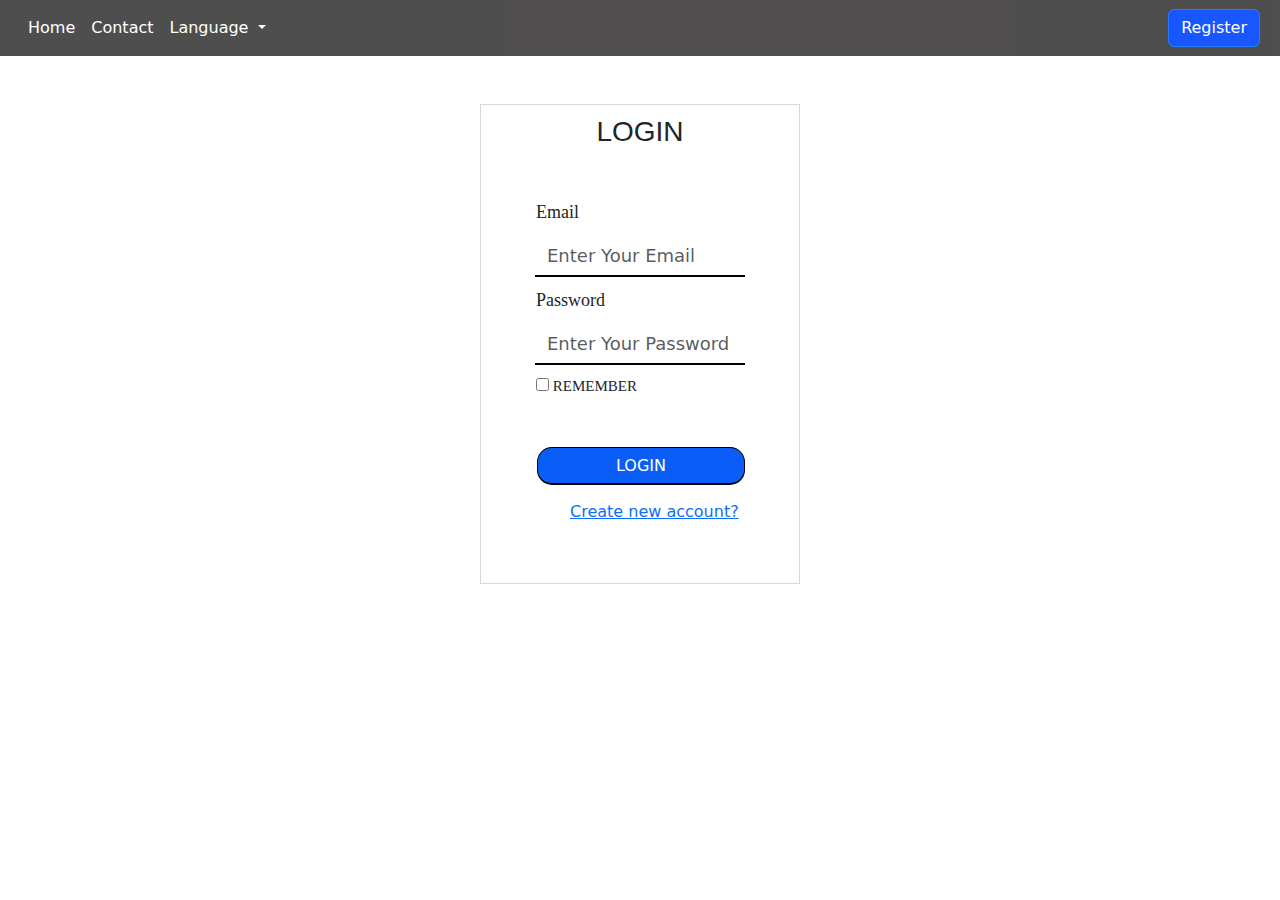
<file: index.html>
<!DOCTYPE html>
<html lang="en">
<head>
    <meta charset="UTF-8">
    <meta name="viewport" content="width=device-width, initial-scale=1.0">
    <link href="https://cdn.jsdelivr.net/npm/bootstrap@5.3.3/dist/css/bootstrap.min.css" rel="stylesheet" integrity="sha384-QWTKZyjpPEjISv5WaRU9OFeRpok6YctnYmDr5pNlyT2bRjXh0JMhjY6hW+ALEwIH" crossorigin="anonymous">
    <title>Document</title>
    <style>
       
    /* successmodal */
        
     /* successmodal */

     

     .form-check-input {
            box-shadow: none !important;
            border-color: #ccc !important;
        }

        .bg-body-tertiary {
            background-color: rgb(61, 59, 59) !important;
            opacity: 0.9;
        }

        .navbar-toggler-icon {
        background-image: url("data:image/svg+xml,%3Csvg xmlns='http://www.w3.org/2000/svg' viewBox='0 0 30 30'%3E%3Cpath stroke='rgba(255,255,255,1)' stroke-width='2' d='M4 7h22M4 15h22M4 23h22'/%3E%3C/svg%3E");
        }

        .navbar-login-register {
            background-color: rgb(0, 68, 255);
            color: white;
        }


        .snputEmail {
            border: none;
            outline: none !important;
            border-bottom: 2px solid black;
            border-radius: 1px;
            width: 15rem;
        }

        .inputPassword {
            border: none;
            border-bottom: 2px solid black;
            border-radius: 1px;
            outline: none;
        }

        .inputLogin button {
            border: 1px solid black; 
            width: 12rem;
            border-radius: 20px;
            height: 40px;
            background-color: rgb(3, 118, 250);
            color: white;
           
          
        }
        .inputLogin button:active {
         background-color: rgb(1, 80, 170);
         }

         .overall {
            color: rgb(17, 17, 17);
            
         }






         /* real login */

         .register form {
            border: 1px solid rgb(219, 215, 215);
            
            width: 20rem;
            height: 30rem;
            margin: auto;
            justify-content: center;
            align-items: center;
            
        }

        .registerForm {
            display: flex;
            margin: auto;
            font-size: 18px;
            margin-top: 10px;
            border: none;
        }

        .register input {
            border-bottom: 2px solid black;
            outline: none;
        }

        .register label {
            font-family: Georgia, 'Times New Roman', Times, serif;
            margin-left: 55px;
        }

        .register h3 {
            margin-top: 10px;
            margin-bottom: 50px;
            text-align: center;
        }

        .submitButton {
           margin-left: 56px;
           margin-top: 50px;
           color: white;
           background-color: rgb(10, 93, 247);
           width: 13rem;
           border-radius: 15px;
           height: 2.4rem;
           border: 1px solid black;
           margin-bottom: 15px;
        }
         
        .form-control {
              width: 210px;
              border: none;
              border-radius: 0px;
        }
        
        
        .checkbox {
          font-family: Georgia, 'Times New Roman', Times, serif;
          font-size: 15px;
          margin-top: 10px;
          margin-left: 55px;
        }

        .invalid-feedback {
          margin-left: 55px;
        }

        .submitButton:active {
             background-color: white;
             opacity: 0.6;
        }

        

        

       
    </style>
</head>
<body>
   
    <!-- Dire dapit ang Home, Contact -->
    <nav class="navbar navbar-expand-lg bg-body-tertiary p-2">
        <div class="container-fluid">
            <button class="navbar-toggler" type="button" data-bs-toggle="collapse" data-bs-target="#navbarSupportedContent" aria-controls="navbarSupportedContent" aria-expanded="false" aria-label="Toggle navigation">
            <span class="navbar-toggler-icon"></span>
          </button>
          <div class="collapse navbar-collapse" id="navbarSupportedContent">
            <ul class="navbar-nav me-auto mb-2 mb-lg-0">
              <li class="nav-item">
                <a class="nav-link active" aria-current="page" href="#" style="color: white;" id="home-link">Home</a>
              </li>
              <li class="nav-item">
                <a class="nav-link" href="#" style="color: white;" id="contact-link">Contact</a>
              </li>
       <!-- Dire dapit ang Home, Contact -->
             

              <!-- Dire dapit language-->
                <li class="nav-item dropdown"> <!-- Dire dapit ang language drop -->
                <a class="nav-link dropdown-toggle" href="#" role="button" data-bs-toggle="dropdown" aria-expanded="false" style="color: white;">
                    Language
                  </a>
                  <ul class="dropdown-menu" style="background: rgb(61, 59, 59); color: black;">
                    <li><a class="dropdown-item" href="#" onclick="setLanguage('en')" style="color: rgb(0, 0, 0);">English</a></li>
                    <li><a class="dropdown-item" href="#" onclick="setLanguage('zh')" style="color: rgb(0, 0, 0);">Chinese</a></li>
                  </ul>
             </ul>
          <!-- Dire dapit language-->


          <!-- Dire dapit search button og login og register-->
            <form class="d-flex" role="search">
              <a  class="btn btn-outline-primary ms-1 navbar-login-register" href="checkregister.html">Register</a>
            </form>
          </div>
        </div>
      </nav>
        </div>
      </div>
<!-- end of line sa register-->





<div class="register mt-5">
  <form action="./pages/home.html" method="get" class="needs-validation" novalidate>
     <h3 style="font-family: 'Franklin Gothic Medium', 'Arial Narrow', Arial, sans-serif;">LOGIN</h3>
          <label for="" class="registerForm">Email</label>
          <input type="email" class="registerForm form-control" id="inputEmails" name="email" aria-describedby="inputPasswordPls" placeholder="Enter Your Email" required>
          <div class="invalid-feedback">
            Please enter correct email.
        </div>
          <label for="" class="registerForm" >Password</label>
          <input type="password" class="registerForm form-control" name="password" placeholder="Enter Your Password" required>
          <div class="invalid-feedback">
            Please enter correct password.
        </div>
        <div class="checkbox">
           <input type="checkbox"> REMEMBER
          </div>
          <input type="submit" value="LOGIN" class="submitButton">
        <div>
          <a href="checkregister.html" style="margin-left: 89px; margin-top: 20px;">Create new account?</a>
        </div>
       
  </form>
</div>



    
   


    <script src="https://cdn.jsdelivr.net/npm/bootstrap@5.3.3/dist/js/bootstrap.bundle.min.js" integrity="sha384-YvpcrYf0tY3lHB60NNkmXc5s9fDVZLESaAA55NDzOxhy9GkcIdslK1eN7N6jIeHz" crossorigin="anonymous"></script>
</body>
</html>

<script>

const translations = {
    en: {
      home: "Home",
      contact: "Contact",
    },
    zh: {
      home: "主页",      // "Home" in Chinese
      contact: "联系",   // "Contact" in Chinese
    }
  };

  // Function to set language based on selection
  function setLanguage(language) {
    // Update page content based on selected language
    document.getElementById('home-link').textContent = translations[language].home;
    document.getElementById('contact-link').textContent = translations[language].contact;
  }

        // Example starter JavaScript for disabling form submissions if there are invalid fields
        (() => {
  'use strict'

  // Fetch all the forms we want to apply custom Bootstrap validation styles to
  const forms = document.querySelectorAll('.needs-validation')

  // Loop over them and prevent submission
  Array.from(forms).forEach(form => {
    form.addEventListener('submit', event => {
      if (!form.checkValidity()) {
        event.preventDefault()
        event.stopPropagation()
      }

      form.classList.add('was-validated')
    }, false)
  })
})()
</script>
</file>
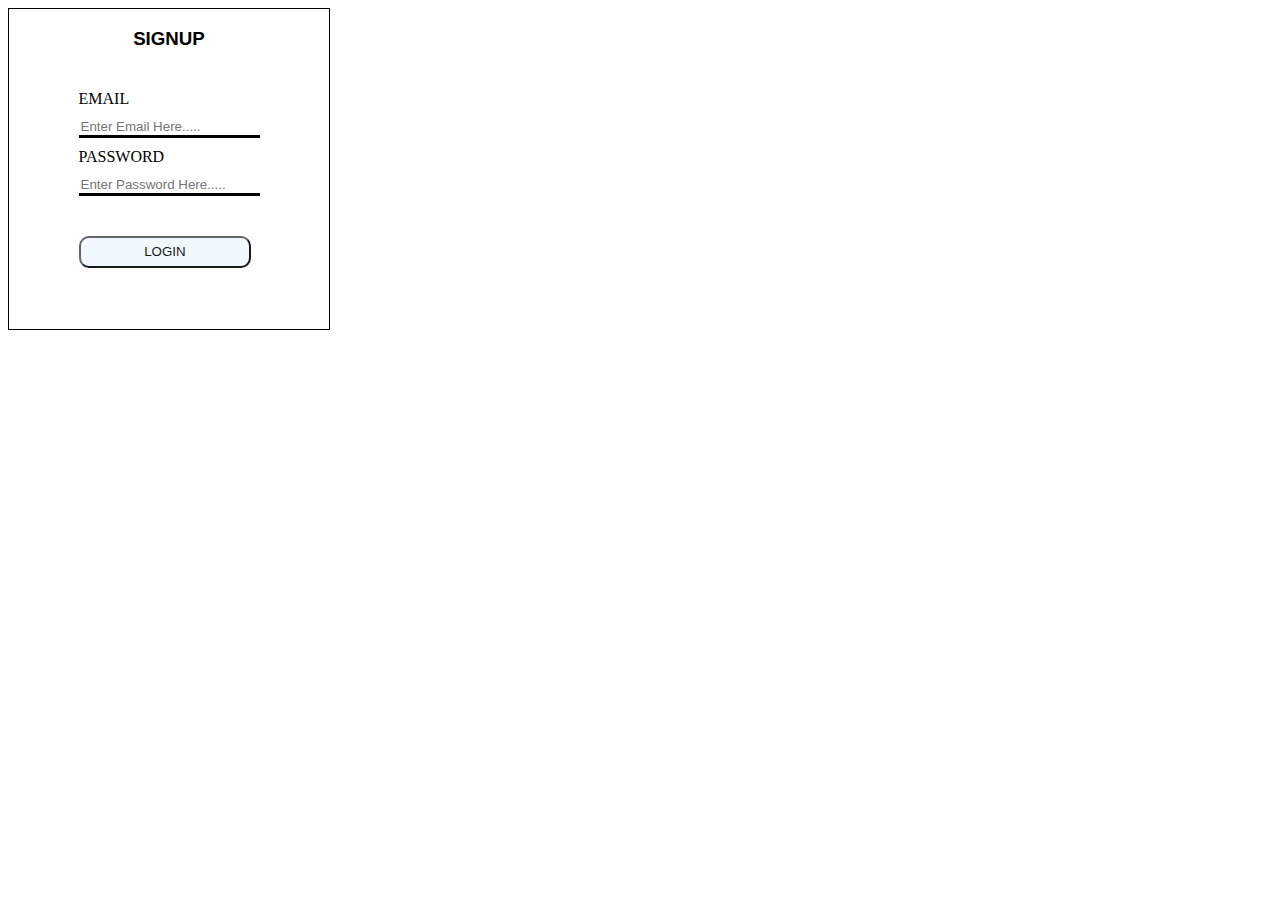
<file: beginner.html>
<!DOCTYPE html>
<html lang="en">
<head>
    <meta charset="UTF-8">
    <meta name="viewport" content="width=device-width, initial-scale=1.0">
    <title>Document</title>
    <style>
       .main-login {
        border: 1px solid black;
        width: 20rem;
        height: 20rem;
        display: flex;
        justify-content: center;
       }
       .main-login h3 {
           text-align: center;
           margin-bottom: 30px;
       }
       .main-login .email-password {
        display: flex;
        justify-content: center;
        border: none;
        border-bottom: 3px solid black;
        margin-top: 20px;
       }
       .main-login .email {
         position: relative;
         top: 10px;
       }

       .main-login #my-button {
          margin-top: 40px;
          width: 10.8rem;
          height: 2rem;
          border-radius: 10px;
          background-color: aliceblue;
          opacity: 0.9;
       }
    </style>
</head>
<body>
    <main>
    <div class="main-login">
    <form action="">
    <h3 style="font-family: 'Franklin Gothic Medium', 'Arial Narrow', Arial, sans-serif;">SIGNUP</h3>
    <label class="email" id="my-email" style="font-family: Cambria, Cochin, Georgia, Times, 'Times New Roman', serif;">EMAIL</label>
    <input class="email-password" type="email" name="email" placeholder="Enter Email Here....." required>
    <label class="email" style="font-family: Cambria, Cochin, Georgia, Times, 'Times New Roman', serif;">PASSWORD</label>
    <input class="email-password" id="my-password" type="password" name="password" placeholder="Enter Password Here....."  required>
    
    <input type="button" id="my-button" value="LOGIN">
   </form>
</div>
</main>
<script>
    const myEmail = document.getElementById("my-email");
    const myPassword = document.getElementById("my-password");
    const myButton = document.getElementById("my-button");  
    
    const userName = "rejohn@gmail.com";
    const userPassword = "hadukin123";
    myButton.onclick = working;



    function working() {
        const email = myEmail.value;
        const  password = myPassword.value;

         if(email === "" || password === "") {
            alert("FILL THE BOX");
         } else if  (email === userName && password === userPassword) {
            alert("Successfully login now u can proceed to the main page");
         } else {
            alert("Invalid password or username");
         }
    }
</script>
</body>
</html>
</file>
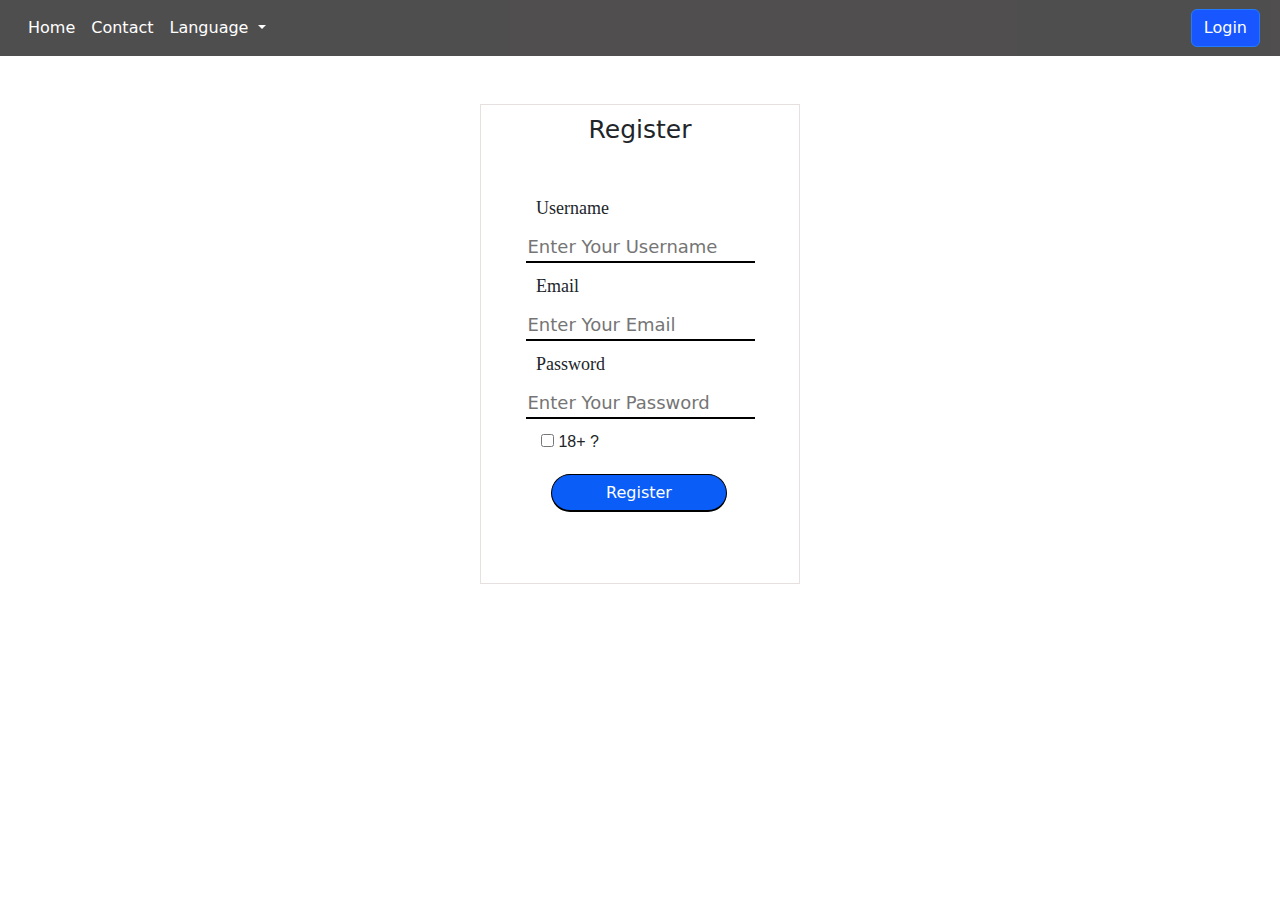
<file: checkregister.html>
<!DOCTYPE html>
<html lang="en">
<head>
    <meta charset="UTF-8">
    <meta name="viewport" content="width=device-width, initial-scale=1.0">
    <link href="https://cdn.jsdelivr.net/npm/bootstrap@5.3.3/dist/css/bootstrap.min.css" rel="stylesheet" integrity="sha384-QWTKZyjpPEjISv5WaRU9OFeRpok6YctnYmDr5pNlyT2bRjXh0JMhjY6hW+ALEwIH" crossorigin="anonymous">
    <title>Document</title>
    <style>
       
    /* successmodal */
        
     /* successmodal */





        .bg-body-tertiary {
            background-color: rgb(61, 59, 59) !important;
            opacity: 0.9;
        }

        .navbar-toggler-icon {
        background-image: url("data:image/svg+xml,%3Csvg xmlns='http://www.w3.org/2000/svg' viewBox='0 0 30 30'%3E%3Cpath stroke='rgba(255,255,255,1)' stroke-width='2' d='M4 7h22M4 15h22M4 23h22'/%3E%3C/svg%3E");
        }

        .navbar-login-register {
            background-color: rgb(0, 68, 255);
            color: white;
        }



        /* register below */

        .register form {
            border: 1px solid rgb(231, 224, 224);
            width: 20rem;
            height: 30rem;
            margin: auto;
            justify-content: center;
            align-items: center;
            
        }

        .registerForm {
            display: flex;
            margin: auto;
            font-size: 18px;
            margin-top: 10px;
            border: none;
        }

        .register input {
            border-bottom: 2px solid black;
            outline: none;
        }

        .register label {
            font-family: Georgia, 'Times New Roman', Times, serif;
            margin-left: 55px;
        }

        .register h3 {
            margin-top: 10px;
            margin-bottom: 50px;
            text-align: center;
        }

        .submitButton {
           margin-left: 70px;
           margin-top: 20px;
           color: white;
           background-color: rgb(10, 93, 247);
           width: 11rem;
           border-radius: 20px;
           height: 2.4rem;
           border: 1px solid black;
        }


         

        

        

       
    </style>
</head>
<body>
   
    <!-- Dire dapit ang Home, Contact -->
    <nav class="navbar navbar-expand-lg bg-body-tertiary p-2">
        <div class="container-fluid">
            <button class="navbar-toggler" type="button" data-bs-toggle="collapse" data-bs-target="#navbarSupportedContent" aria-controls="navbarSupportedContent" aria-expanded="false" aria-label="Toggle navigation">
            <span class="navbar-toggler-icon"></span>
          </button>
          <div class="collapse navbar-collapse" id="navbarSupportedContent">
            <ul class="navbar-nav me-auto mb-2 mb-lg-0">
              <li class="nav-item">
                <a class="nav-link active" aria-current="page" href="#" style="color: white;" id="home-link">Home</a>
              </li>
              <li class="nav-item">
                <a class="nav-link" href="#" style="color: white;" id="contact-link">Contact</a>
              </li>
       <!-- Dire dapit ang Home, Contact -->
             

              <!-- Dire dapit language-->
                <li class="nav-item dropdown"> <!-- Dire dapit ang language drop -->
                <a class="nav-link dropdown-toggle" href="#" role="button" data-bs-toggle="dropdown" aria-expanded="false" style="color: white;">
                    Language
                  </a>
                  <ul class="dropdown-menu" style="background: rgb(61, 59, 59); color: black;">
                    <li><a class="dropdown-item" href="#" onclick="setLanguage('en')" style="color: rgb(0, 0, 0);">English</a></li>
                    <li><a class="dropdown-item" href="#" onclick="setLanguage('zh')" style="color: rgb(0, 0, 0);">Chinese</a></li>
                  </ul>
             </ul>
          <!-- Dire dapit language-->


          <!-- Dire dapit search button og login og register-->
            <form class="d-flex" role="search">
              <a class="btn btn-outline-primary ms-1 navbar-login-register" href="index.html">Login</a>
            </form>
          </div>
        </div>
      </nav>
        </div>
      </div>
<!-- end of line sa register-->

<div class="register mt-5">
    <form action="">
       <h3 style=" font-size: 25px;">Register</h3>
            <label for="" class="registerForm">Username</label>
            <input type="text" class="registerForm" name="username" placeholder="Enter Your Username" required>
            <label for="" class="registerForm">Email</label>
            <input type="email" class="registerForm" name="email" placeholder="Enter Your Email" required>
            <label for="" class="registerForm">Password</label>
            <input type="password" class="registerForm" name="password" placeholder="Enter Your Password" required>
            <div style="font-family: Arial, Helvetica, sans-serif;">
              <input type="checkbox" style="margin-left: 60px; margin-top: 15px;"> 18+ ?
            </div>
            <input type="submit" value="Register" class="submitButton">
    </form>
</div>








    
   


    <script src="https://cdn.jsdelivr.net/npm/bootstrap@5.3.3/dist/js/bootstrap.bundle.min.js" integrity="sha384-YvpcrYf0tY3lHB60NNkmXc5s9fDVZLESaAA55NDzOxhy9GkcIdslK1eN7N6jIeHz" crossorigin="anonymous"></script>
</body>
</html>

<script>

const translations = {
    en: {
      home: "Home",
      contact: "Contact",
    },
    zh: {
      home: "主页",      // "Home" in Chinese
      contact: "联系",   // "Contact" in Chinese
    }
  };

  // Function to set language based on selection
  function setLanguage(language) {
    // Update page content based on selected language
    document.getElementById('home-link').textContent = translations[language].home;
    document.getElementById('contact-link').textContent = translations[language].contact;
  }

        // Example starter JavaScript for disabling form submissions if there are invalid fields
        (() => {
  'use strict'

  // Fetch all the forms we want to apply custom Bootstrap validation styles to
  const forms = document.querySelectorAll('.needs-validation')

  // Loop over them and prevent submission
  Array.from(forms).forEach(form => {
    form.addEventListener('submit', event => {
      if (!form.checkValidity()) {
        event.preventDefault()
        event.stopPropagation()
      }

      form.classList.add('was-validated')
    }, false)
  })
})()
</script>
</file>
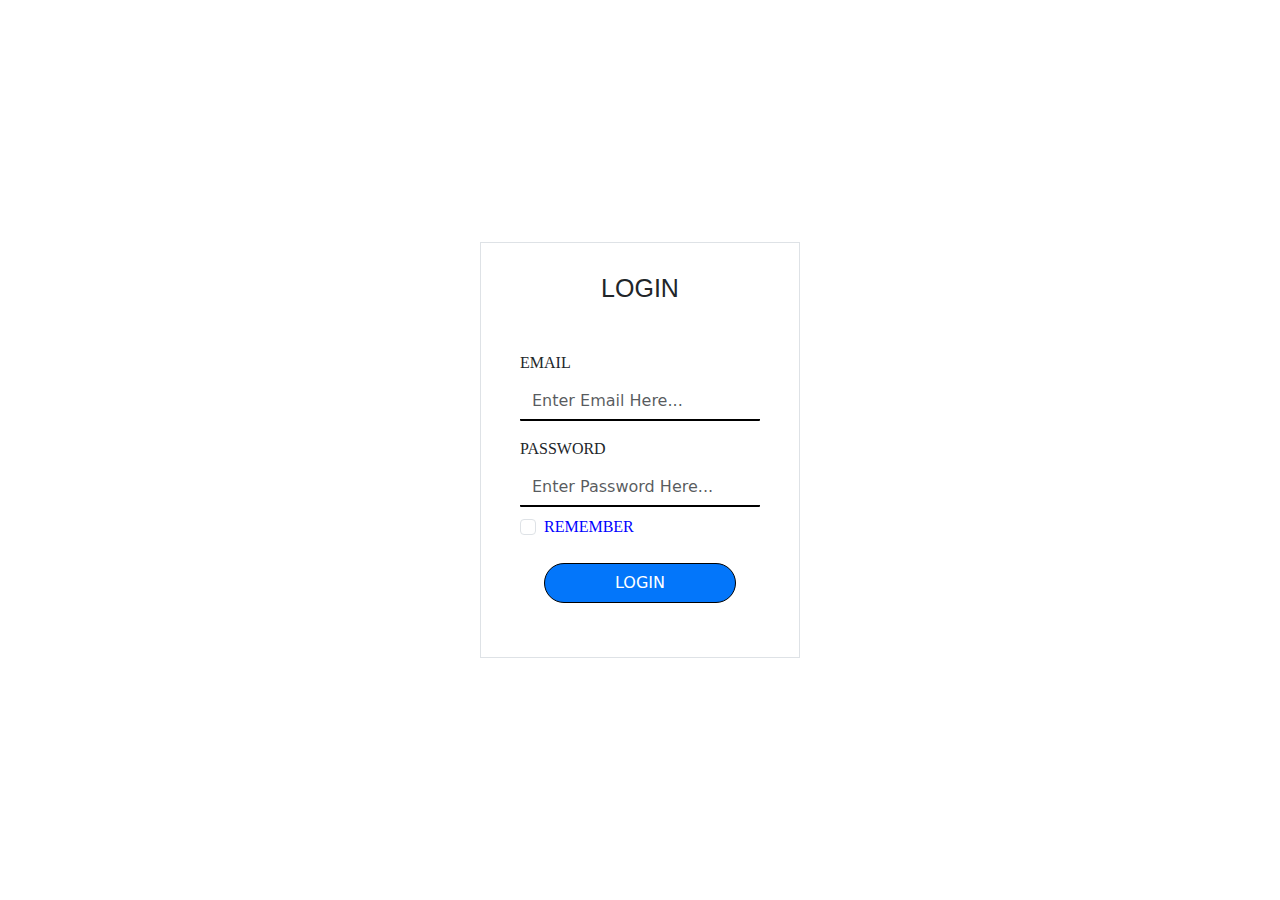
<file: new.html>
<!DOCTYPE html>
<html lang="en">
<head>
    <meta charset="UTF-8">
    <meta name="viewport" content="width=device-width, initial-scale=1.0">
    <link href="https://cdn.jsdelivr.net/npm/bootstrap@5.3.3/dist/css/bootstrap.min.css" rel="stylesheet" integrity="sha384-QWTKZyjpPEjISv5WaRU9OFeRpok6YctnYmDr5pNlyT2bRjXh0JMhjY6hW+ALEwIH" crossorigin="anonymous">
    <title>Document</title>

    <style>
        .snputEmail {
            border: none;
            border-bottom: 2px solid black;
            border-radius: 1px;
            width: 15rem;
        }

        .inputPassword {
            border: none;
            border-bottom: 2px solid black;
            border-radius: 1px;
            outline: none;
        }

        .inputLogin button {
            border: 1px solid black; 
            width: 12rem;
            border-radius: 20px;
            height: 40px;
            background-color: rgb(3, 118, 250);
            color: white;
           
          
        }
        .inputLogin button:active {
         background-color: rgb(1, 80, 170);
         }

    </style>

</head>
<body>

    <div>
        <div class="border p-5 position-absolute top-50 start-50 translate-middle mb-3" style="width: 20rem; height: 26rem;">
        <form action="" class="position-absolute top-50 start-50 translate-middle needs-validation" novalidate>
            <h3 style="text-align: center; font-family: 'Franklin Gothic Medium', 'Arial Narrow', Arial, sans-serif; font-size: 25px;" class="mb-5 mt-4">LOGIN</h3>
            <div>
              <label for="inputEmail" style="font-family: Georgia, 'Times New Roman', Times, serif;" class="form-label">EMAIL</label>
              <input type="email" name="email" id="inputEmail" class="form-control snputEmail" aria-describedby="inputEmailPls" placeholder="Enter Email Here..." required>
              <div class="invalid-feedback">
                Please enter correct email.
              </div>
            </div>
            <div class="mt-3">
              <label for="inputPassword"  style="font-family: Georgia, 'Times New Roman', Times, serif;" class="form-label">PASSWORD</label>
              <input type="password" name="password" id="inputPassword" class="form-control inputPassword"  aria-describedby="inputPasswordPls" placeholder="Enter Password Here..." required>
              <div class="invalid-feedback">
                Please enter correct password.
              </div>
            </div>
            <div class="mb-3 form-check mt-2">
                <input type="checkbox" class="form-check-input" id="exampleCheck1">
                <label class="form-check-label" for="exampleCheck1" style="font-family: Cambria, Cochin, Georgia, Times, 'Times New Roman', serif; color: blue;">REMEMBER</label>
              </div>
            <div class="mt-4 mb-5 inputLogin d-flex justify-content-center">
                <button type="submit" >LOGIN</button>
            </div>
        </form>
        </div>
    </div>
    

    <script src="https://cdn.jsdelivr.net/npm/bootstrap@5.3.3/dist/js/bootstrap.bundle.min.js" integrity="sha384-YvpcrYf0tY3lHB60NNkmXc5s9fDVZLESaAA55NDzOxhy9GkcIdslK1eN7N6jIeHz" crossorigin="anonymous"></script>
</body>
</html>

<script>
        // Example starter JavaScript for disabling form submissions if there are invalid fields
(() => {
  'use strict'

  // Fetch all the forms we want to apply custom Bootstrap validation styles to
  const forms = document.querySelectorAll('.needs-validation')

  // Loop over them and prevent submission
  Array.from(forms).forEach(form => {
    form.addEventListener('submit', event => {
      if (!form.checkValidity()) {
        event.preventDefault()
        event.stopPropagation()
      }

      form.classList.add('was-validated')
    }, false)
  })
})()
</script>
</file>
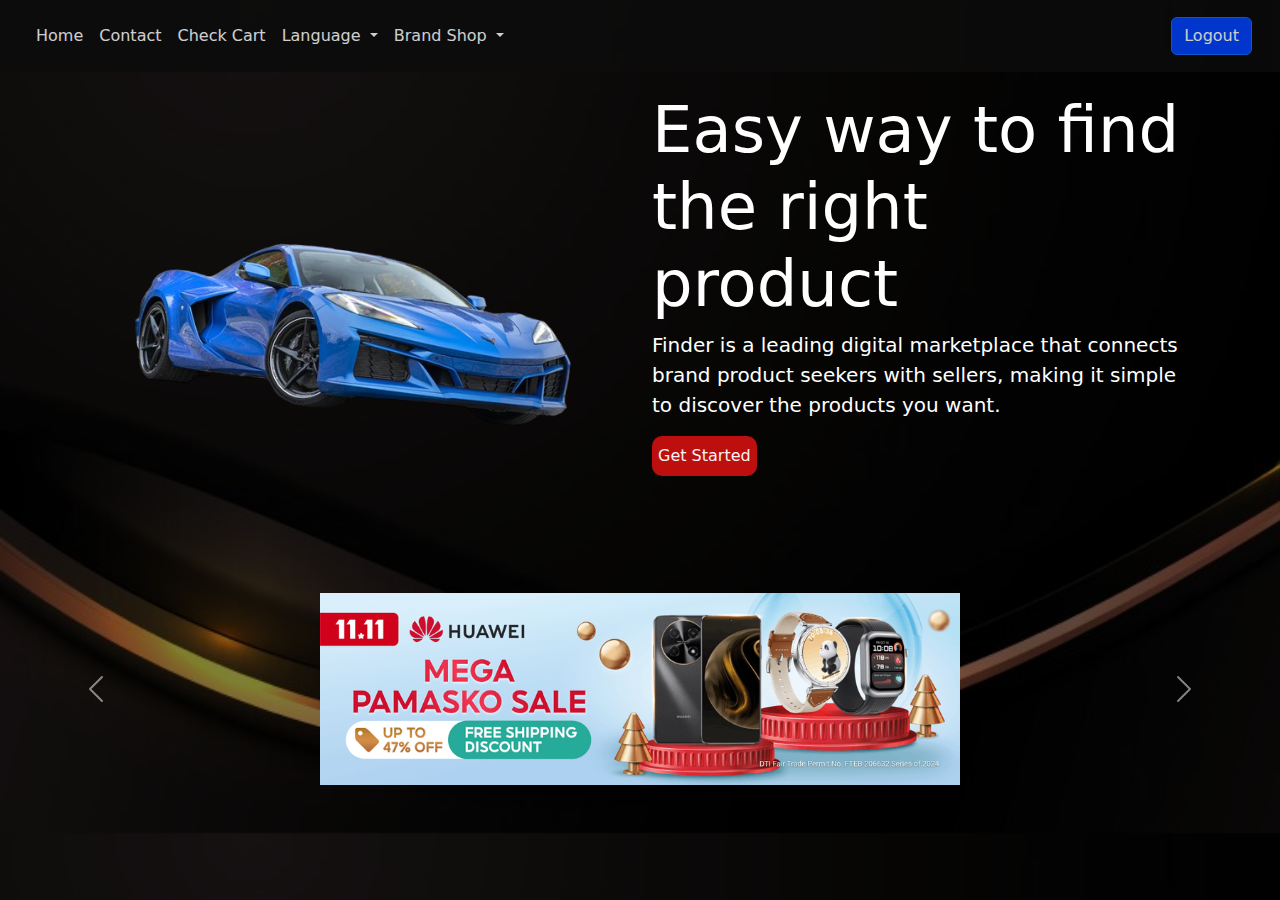
<file: pages/home.html>
<!DOCTYPE html>
<html lang="en">
<head>
    <meta charset="UTF-8">
    <meta name="viewport" content="width=device-width, initial-scale=1.0">
    <link href="https://cdn.jsdelivr.net/npm/bootstrap@5.3.3/dist/css/bootstrap.min.css" rel="stylesheet" integrity="sha384-QWTKZyjpPEjISv5WaRU9OFeRpok6YctnYmDr5pNlyT2bRjXh0JMhjY6hW+ALEwIH" crossorigin="anonymous">
    <title>Document</title>
    <style>
        
        body {
          background-image: linear-gradient(rgb(0,0,0,0.50), rgba(0,0,0,0.50)),url('../images/abstract-3d-luxury-black-color-wave-lines-vector-43391571.jpg');
          background-size: cover;
        }




         

        .bg-body-tertiary {
            background-color: rgb(12, 12, 12) !important;
            opacity: 0.8;
        }

        .navbar-toggler-icon {
        background-image: url("data:image/svg+xml,%3Csvg xmlns='http://www.w3.org/2000/svg' viewBox='0 0 30 30'%3E%3Cpath stroke='rgba(255,255,255,1)' stroke-width='2' d='M4 7h22M4 15h22M4 23h22'/%3E%3C/svg%3E");
        }

        .navbar-login-register {
            background-color: rgb(0, 68, 255);
            color: white;
        }

/* Image Styling */
.car-image {
  max-width: 100%; /* Ensures the image is responsive */
}

/* Text Content Styling */
.text-content {
  padding: 20px;
}

.text-content h1 {
  font-size: 4rem;
}

.Order-button {
    border: none;
    background-color: rgb(190, 15, 15);
    color: rgb(245, 244, 244);
    border-radius: 10px;
    text-align: center;
    height: 40px;
}






        

        

       
    </style>
</head>
<body>
   
    <!-- Dire dapit ang Home, Contact -->
    <nav class="navbar navbar-expand-lg bg-body-tertiary p-3">
        <div class="container-fluid" >
            <button class="navbar-toggler"  type="button" data-bs-toggle="collapse" data-bs-target="#navbarSupportedContent" aria-controls="navbarSupportedContent" aria-expanded="false" aria-label="Toggle navigation">
            <span class="navbar-toggler-icon"></span>
          </button >
          <div class="collapse navbar-collapse" id="navbarSupportedContent">
            <ul class="navbar-nav me-auto mb-2 mb-lg-0">
              <li class="nav-item">
                <a class="nav-link active" aria-current="page" href="home.html" style="color: white;" id="home-link">Home</a>
              </li>
              <li class="nav-item">
                <a class="nav-link" href="mainContact.html" style="color: white;" id="contact-link">Contact</a>
              </li>
              <li class="nav-item">
                <a class="nav-link" href="CheckCart.html" style="color: white;" id="contact-link">Check Cart</a>
              </li>
       <!-- Dire dapit ang Home, Contact -->
       

              <!-- Dire dapit language-->
                <li class="nav-item dropdown"> <!-- Dire dapit ang language drop -->
                <a class="nav-link dropdown-toggle" href="#" role="button" data-bs-toggle="dropdown" aria-expanded="false" style="color: white;">
                    Language
                  </a>
                  <ul class="dropdown-menu" style="background: rgb(255, 255, 255); color: black;">
                    <li><a class="dropdown-item" href="#" onclick="setLanguage('en')" style="color: rgb(0, 0, 0);">English</a></li>
                    <li><a class="dropdown-item" href="#" onclick="setLanguage('zh')" style="color: rgb(0, 0, 0);">Chinese</a></li>
                  </ul>

               <!-- Dire dapit ang brandshop-->
                  <li class="nav-item dropdown">
                    <button class="nav-link dropdown-toggle" type="button" data-bs-toggle="dropdown" aria-expanded="false" style="color: white;">
                      Brand Shop
                    </button>
                    <ul class="dropdown-menu">
                      <li><a type="submit" class="dropdown-item" href="MainEcomers.html">Cars</a></li>
                      <li><a type="submit" class="dropdown-item" href="mainCellphone.html">Cellphone</a></li>
                      <li><a class="dropdown-item" href="#">Shirt/Tshirt</a></li>
                    </ul>     
                </ul>
              
                       

               
                

               
            
          <!-- Dire dapit language-->

        
        
          <!-- Dire dapit search button og login og register-->
            <form class="d-flex" role="search">
              <button type="submit" formaction="../index.html" class="btn btn-outline-primary ms-1 navbar-login-register">Logout</button>
            </form>
          </div>
        </div>
      </nav>

    
     
     <!-- header dire dapita easy way to find product -->
      <div class="container text-content">
        <!-- Wrapper for image and text, using responsive columns -->
        <div class="row">
          <div class="col-md-6 mt-5">
            <!-- Car Image -->
            <img src="../images/firstcar-Photoroom2.png" class="car-image img-fluid" alt="Car image">
          </div>
          <div class="col-md-6">
            <!-- Text Content -->
            <h1  style="color: white;">Easy way to find the right product</h1>
            <p  style="color: white; font-size: 20px;">Finder is a leading digital marketplace that connects brand product seekers with sellers, making it simple to discover the products you want.</p>
            <button class="Order-button">Get Started</button>
          </div>
          
           
         
          
        </div>
      </div>


    

  





       <!-- corousel dire dapita-->
       <!-- corousel dire dapita-->
       <div id="carouselExampleAutoplaying" class="carousel slide" data-bs-ride="carousel" style="margin-top: 5rem; margin-bottom: 3rem;">
        <div class="carousel-inner">
          <div class="carousel-item active">
            <div class="d-flex justify-content-center">
              <img src="../images/slide1.png" class="d-block w-50" alt="...">
            </div>
          </div>
          <div class="carousel-item">
            <div class="d-flex justify-content-center">
              <img src="../images/slide2.png" class="d-block w-50" alt="...">
            </div>
          </div>
          <div class="carousel-item">
            <div class="d-flex justify-content-center">
              <img src="../images/slide3.png" class="d-block w-50" alt="...">
            </div>
          </div>
        </div>
       

        
        <!-- Controls -->
        <button class="carousel-control-prev" type="button" data-bs-target="#carouselExampleAutoplaying" data-bs-slide="prev">
          <span class="carousel-control-prev-icon" aria-hidden="true"></span>
          <span class="visually-hidden">Previous</span>
        </button>
        <button class="carousel-control-next" type="button" data-bs-target="#carouselExampleAutoplaying" data-bs-slide="next">
          <span class="carousel-control-next-icon" aria-hidden="true"></span>
          <span class="visually-hidden">Next</span>
        </button>
      </div>
      
    

      
    


    
   


    <script src="https://cdn.jsdelivr.net/npm/bootstrap@5.3.3/dist/js/bootstrap.bundle.min.js" integrity="sha384-YvpcrYf0tY3lHB60NNkmXc5s9fDVZLESaAA55NDzOxhy9GkcIdslK1eN7N6jIeHz" crossorigin="anonymous"></script>
</body>
</html>

<script>

const translations = {
    en: {
      home: "Home",
      contact: "Contact",
    },
    zh: {
      home: "主页",      // "Home" in Chinese
      contact: "联系",   // "Contact" in Chinese
    }
  };

  // Function to set language based on selection
  function setLanguage(language) {
    // Update page content based on selected language
    document.getElementById('home-link').textContent = translations[language].home;
    document.getElementById('contact-link').textContent = translations[language].contact;
  }


     // Step 1: Select all "Add to Cart" buttons
     document.querySelectorAll('.addToCartBtn').forEach(button => {
            button.addEventListener('click', function() {
                // Show the confirmation modal when any "Add to Cart" is clicked
                const confirmModal = new bootstrap.Modal(document.getElementById('confirmModal'));
                confirmModal.show();
            });
        });

        // Step 2: Handle the confirmation of purchase
        document.getElementById('confirmPurchaseBtn').addEventListener('click', function() {
            // Hide the confirmation modal
            const confirmModal = bootstrap.Modal.getInstance(document.getElementById('confirmModal'));
            confirmModal.hide();

            // Show the success modal
            const successModal = new bootstrap.Modal(document.getElementById('successModal'));
            successModal.show();

            // Change icon and message after 1 second
            const statusIcon = document.getElementById('status-icon');
            const statusMessage = document.getElementById('status-message');

            // Reset to loading icon and message first
            statusIcon.textContent = '⏳'; // Loading icon
            statusMessage.textContent = 'Processing...';

            setTimeout(() => {
                statusIcon.textContent = '✅'; // Change to checkmark emoji
                statusMessage.textContent = 'Added To Cart';
                statusIcon.style.transform = 'scale(1.2)'; // Optional animation effect for checkmark
            }, 1000);
        });
</script>
</file>
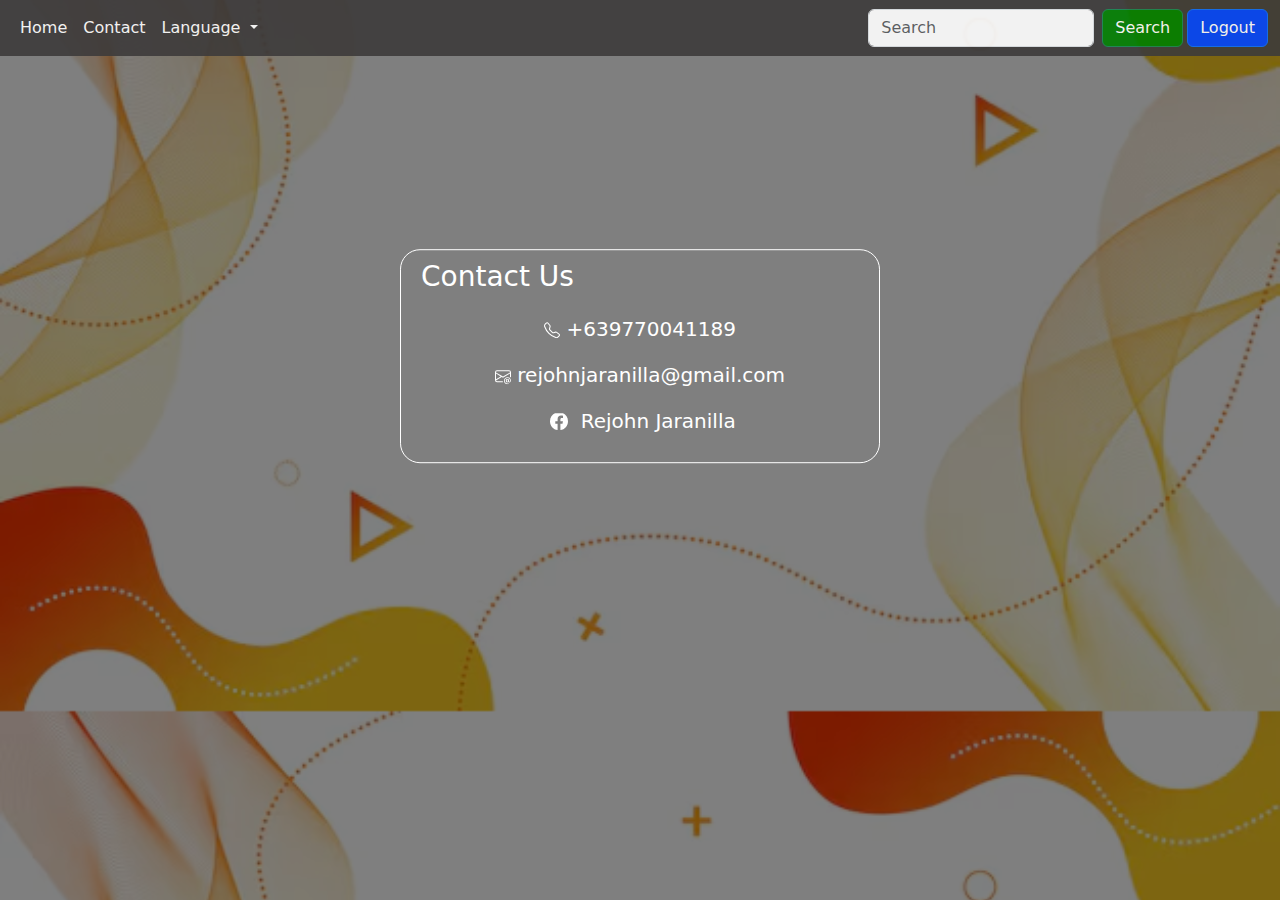
<file: pages/mainContact.html>
<!DOCTYPE html>
<html lang="en">
<head>
    <meta charset="UTF-8">
    <meta name="viewport" content="width=device-width, initial-scale=1.0">
    <link href="https://cdn.jsdelivr.net/npm/bootstrap@5.3.3/dist/css/bootstrap.min.css" rel="stylesheet" integrity="sha384-QWTKZyjpPEjISv5WaRU9OFeRpok6YctnYmDr5pNlyT2bRjXh0JMhjY6hW+ALEwIH" crossorigin="anonymous">
    <title>Document</title>
    <style>
        body {
            background-image: linear-gradient(rgb(0,0,0,0.50),rgba(0,0,0,0.50)),url('../images/real.avif');
            background-size: cover;
            background-position: center;
        }
    /* successmodal */
        
     /* successmodal */




         .form-check-input {
            box-shadow: none !important;
            border-color: #ccc !important;
        }

        .bg-body-tertiary {
            background-color: rgb(61, 59, 59) !important;
            opacity: 0.9;
        }
        /* navbar-toggeler-icon makes to make your hamburget menu to color white */
        .navbar-toggler-icon {
        background-image: url("data:image/svg+xml,%3Csvg xmlns='http://www.w3.org/2000/svg' viewBox='0 0 30 30'%3E%3Cpath stroke='rgba(255,255,255,1)' stroke-width='2' d='M4 7h22M4 15h22M4 23h22'/%3E%3C/svg%3E");
        }
        .navbar-toggler {
        margin-right: 0; /* Align to the left */
        margin-right: auto; /* Push it away from the right */
        }

        .navbar-login-register {
            background-color: rgb(0, 68, 255);
            color: white;
        }


        .information {
            position: relative;
            top: 50%;
            left: 50%;
            transform: translate(-50%, -50%);
            border: 1px solid white !important;
            text-align: center;
            width: 30rem;
            margin-top: 300px; 
            padding: 10px;
            border-radius: 20px;
            font-size: 20px;
        }

        

       
    </style>
</head>
<body>
   
    <!-- Dire dapit ang Home, Contact -->
    <nav class="navbar navbar-expand-lg bg-body-tertiary">
      <div class="container-fluid">
          <button class="navbar-toggler" type="button" data-bs-toggle="collapse" data-bs-target="#navbarSupportedContent" aria-controls="navbarSupportedContent" aria-expanded="false" aria-label="Toggle navigation">
          <span class="navbar-toggler-icon"></span>
        </button>
        <div class="collapse navbar-collapse" id="navbarSupportedContent">
          <ul class="navbar-nav me-auto mb-2 mb-lg-0">
            <li class="nav-item">
              <a class="nav-link active" aria-current="page" href="home.html" style="color: white;" id="home-link">Home</a>
            </li>
            <li class="nav-item">
              <a class="nav-link" href="mainContact.html" style="color: white;" id="contact-link">Contact</a>
            </li>
     <!-- Dire dapit ang Home, Contact -->
           

            <!-- Dire dapit language-->
              <li class="nav-item dropdown"> <!-- Dire dapit ang language drop -->
              <a class="nav-link dropdown-toggle" href="#" role="button" data-bs-toggle="dropdown" aria-expanded="false" style="color: white;">
                  Language
                </a>
                <ul class="dropdown-menu" style="background: rgb(61, 59, 59); color: black;">
                  <li><a class="dropdown-item" href="#" onclick="setLanguage('en')" style="color: rgb(0, 0, 0);">English</a></li>
                  <li><a class="dropdown-item" href="#" onclick="setLanguage('zh')" style="color: rgb(0, 0, 0);">Chinese</a></li>
                </ul>
           </ul>
        <!-- Dire dapit language-->


      
      
        <!-- Dire dapit search button og login og register-->
          <form class="d-flex" role="search">
            <input class="form-control me-2" type="search" placeholder="Search" aria-label="Search">
            <button class="btn btn-outline-success" type="submit" style="background-color: green; color: white;">Search</button>
           
            <button type="submit" formaction="../index.html" class="btn btn-outline-primary ms-1 navbar-login-register">Logout</button>
          </form>
        </div>
      </div>
    </nav>
    

        </div>
      </div>
<!-- end of register -->

<div class="border border-black information">
    <h3 style="display: flex; justify-content: first baseline; color: white; margin-bottom: 20px; margin-left: 10px;">Contact Us</h3>
   <p style="color: white; margin-top: 5px;"><svg xmlns="http://www.w3.org/2000/svg" width="16" height="16" fill="currentColor" class="bi bi-telephone" viewBox="0 0 16 16">
    <path d="M3.654 1.328a.678.678 0 0 0-1.015-.063L1.605 2.3c-.483.484-.661 1.169-.45 1.77a17.6 17.6 0 0 0 4.168 6.608 17.6 17.6 0 0 0 6.608 4.168c.601.211 1.286.033 1.77-.45l1.034-1.034a.678.678 0 0 0-.063-1.015l-2.307-1.794a.68.68 0 0 0-.58-.122l-2.19.547a1.75 1.75 0 0 1-1.657-.459L5.482 8.062a1.75 1.75 0 0 1-.46-1.657l.548-2.19a.68.68 0 0 0-.122-.58zM1.884.511a1.745 1.745 0 0 1 2.612.163L6.29 2.98c.329.423.445.974.315 1.494l-.547 2.19a.68.68 0 0 0 .178.643l2.457 2.457a.68.68 0 0 0 .644.178l2.189-.547a1.75 1.75 0 0 1 1.494.315l2.306 1.794c.829.645.905 1.87.163 2.611l-1.034 1.034c-.74.74-1.846 1.065-2.877.702a18.6 18.6 0 0 1-7.01-4.42 18.6 18.6 0 0 1-4.42-7.009c-.362-1.03-.037-2.137.703-2.877z"/>
  </svg> +639770041189 </p>
   <p style="color: white; margin-top: 5px;"><svg xmlns="http://www.w3.org/2000/svg" width="16" height="16" fill="currentColor" class="bi bi-envelope-at" viewBox="0 0 16 16">
    <path d="M2 2a2 2 0 0 0-2 2v8.01A2 2 0 0 0 2 14h5.5a.5.5 0 0 0 0-1H2a1 1 0 0 1-.966-.741l5.64-3.471L8 9.583l7-4.2V8.5a.5.5 0 0 0 1 0V4a2 2 0 0 0-2-2zm3.708 6.208L1 11.105V5.383zM1 4.217V4a1 1 0 0 1 1-1h12a1 1 0 0 1 1 1v.217l-7 4.2z"/>
    <path d="M14.247 14.269c1.01 0 1.587-.857 1.587-2.025v-.21C15.834 10.43 14.64 9 12.52 9h-.035C10.42 9 9 10.36 9 12.432v.214C9 14.82 10.438 16 12.358 16h.044c.594 0 1.018-.074 1.237-.175v-.73c-.245.11-.673.18-1.18.18h-.044c-1.334 0-2.571-.788-2.571-2.655v-.157c0-1.657 1.058-2.724 2.64-2.724h.04c1.535 0 2.484 1.05 2.484 2.326v.118c0 .975-.324 1.39-.639 1.39-.232 0-.41-.148-.41-.42v-2.19h-.906v.569h-.03c-.084-.298-.368-.63-.954-.63-.778 0-1.259.555-1.259 1.4v.528c0 .892.49 1.434 1.26 1.434.471 0 .896-.227 1.014-.643h.043c.118.42.617.648 1.12.648m-2.453-1.588v-.227c0-.546.227-.791.573-.791.297 0 .572.192.572.708v.367c0 .573-.253.744-.564.744-.354 0-.581-.215-.581-.8Z"/>
  </svg> rejohnjaranilla@gmail.com</p>
   <p style="color: white; margin-top: 5px;">
    <svg xmlns="http://www.w3.org/2000/svg" width="30" height="18" fill="currentColor" class="bi bi-facebook" viewBox="0 1 16 16">
        <path d="M16 8.049c0-4.446-3.582-8.05-8-8.05C3.58 0-.002 3.603-.002 8.05c0 4.017 2.926 7.347 6.75 7.951v-5.625h-2.03V8.05H6.75V6.275c0-2.017 1.195-3.131 3.022-3.131.876 0 1.791.157 1.791.157v1.98h-1.009c-.993 0-1.303.621-1.303 1.258v1.51h2.218l-.354 2.326H9.25V16c3.824-.604 6.75-3.934 6.75-7.951"/>
      </svg> Rejohn Jaranilla</p>
</div>

     


    
   


    <script src="https://cdn.jsdelivr.net/npm/bootstrap@5.3.3/dist/js/bootstrap.bundle.min.js" integrity="sha384-YvpcrYf0tY3lHB60NNkmXc5s9fDVZLESaAA55NDzOxhy9GkcIdslK1eN7N6jIeHz" crossorigin="anonymous"></script>
</body>
</html>

<script>

const translations = {
    en: {
      home: "Home",
      contact: "Contact",
    },
    zh: {
      home: "主页",      // "Home" in Chinese
      contact: "联系",   // "Contact" in Chinese
    }
  };

  // Function to set language based on selection
  function setLanguage(language) {
    // Update page content based on selected language
    document.getElementById('home-link').textContent = translations[language].home;
    document.getElementById('contact-link').textContent = translations[language].contact;
  }

        // Example starter JavaScript for disabling form submissions if there are invalid fields
        (() => {
  'use strict'

  // Fetch all the forms we want to apply custom Bootstrap validation styles to
  const forms = document.querySelectorAll('.needs-validation')

  // Loop over them and prevent submission
  Array.from(forms).forEach(form => {
    form.addEventListener('submit', event => {
      if (!form.checkValidity()) {
        event.preventDefault()
        event.stopPropagation()
      }

      form.classList.add('was-validated')
    }, false)
  })
})()
</script>
</file>
